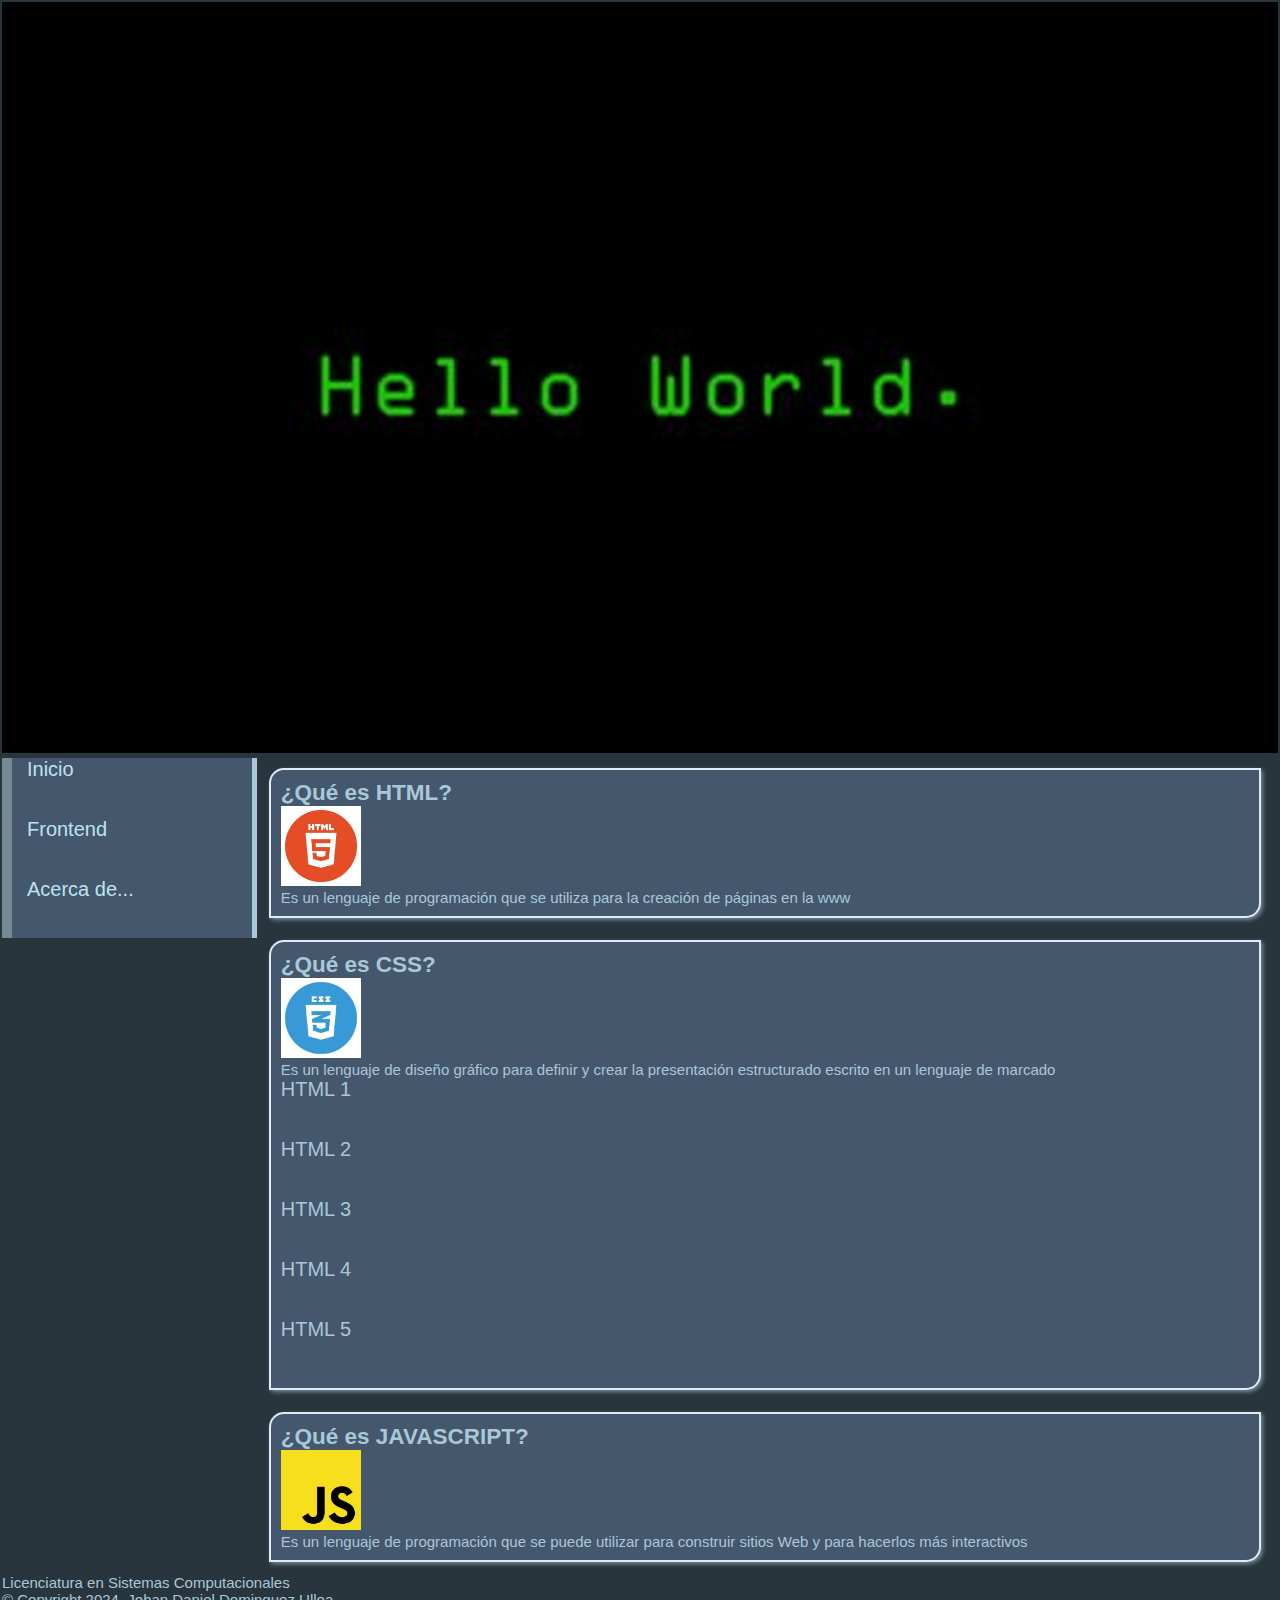
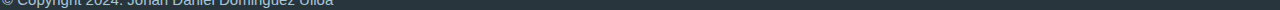
<file: Práctica 6/index.html>
<!DOCTYPE html>
<html lang="en">
<head>
    <meta charset="UTF-8">
    <meta name="viewport" content="width=device-width, initial-scale=1.0">
    <title>Lenguajes Web Frontend</title>
    <link rel="stylesheet" href="css/style.css">
</head>
<body>
    <table width="100%" >
        <tr> <!--Encabezado-->
            <td colspan="2"> <img src="imágenes/banner.jpg" width="100%"> </td>
        </tr>
        <tr>
            <td rowspan="3" width="20%"><!--Menú-->
                <ul>
                    <li><a href="index.html">Inicio</a></li>
                    <li><a href="fronted.html">Frontend</a></li>
                    <li><a href="acerca.html">Acerca de...</a></li>
                </ul>
            </td>
            <td>
                <div>
                    <h2>¿Qué es HTML?</h2>
                    <img src="imágenes/logohtml.jpg" width="80px" height="80px">
                    <p> Es un lenguaje de programación que se utiliza para la creación de páginas en la www</p>
                </div>
            </td> <!--Sección-->
        </tr>
        <tr>
            <td>
                <div>
                    <h2>¿Qué es CSS?</h2>
                    <img src="imágenes/logocss.jpg" width="80px" height="80px">
                    <p>Es un lenguaje de diseño gráfico para definir y crear la presentación estructurado escrito en un lenguaje de marcado</p>
                    <ul>
                        <li>HTML 1</li>
                        <li>HTML 2</li>
                        <li>HTML 3</li>
                        <li>HTML 4</li>
                        <li>HTML 5</li>
                    </ul>
                </div>
            </td> <!--Sección-->
        </tr>
        <tr>
            <td>
                <div>
                    <h2>¿Qué es JAVASCRIPT?</h2>
                    <img src="imágenes/logoJS.jpg" width="80px" height="80px">
                    <p>Es un lenguaje de programación que se puede utilizar para construir sitios Web y para hacerlos más interactivos</p>
                </div>
            </td> <!--Sección-->
        </tr>
        <tr> <!--Pie de página-->
            <td colspan="2">
                <p>Licenciatura en Sistemas Computacionales</p>
                <p>&copy; Copyright 2024. Johan Daniel Dominguez Ulloa</p>
            </td>
        </tr>
    </table>
</body>
</html>
</file>
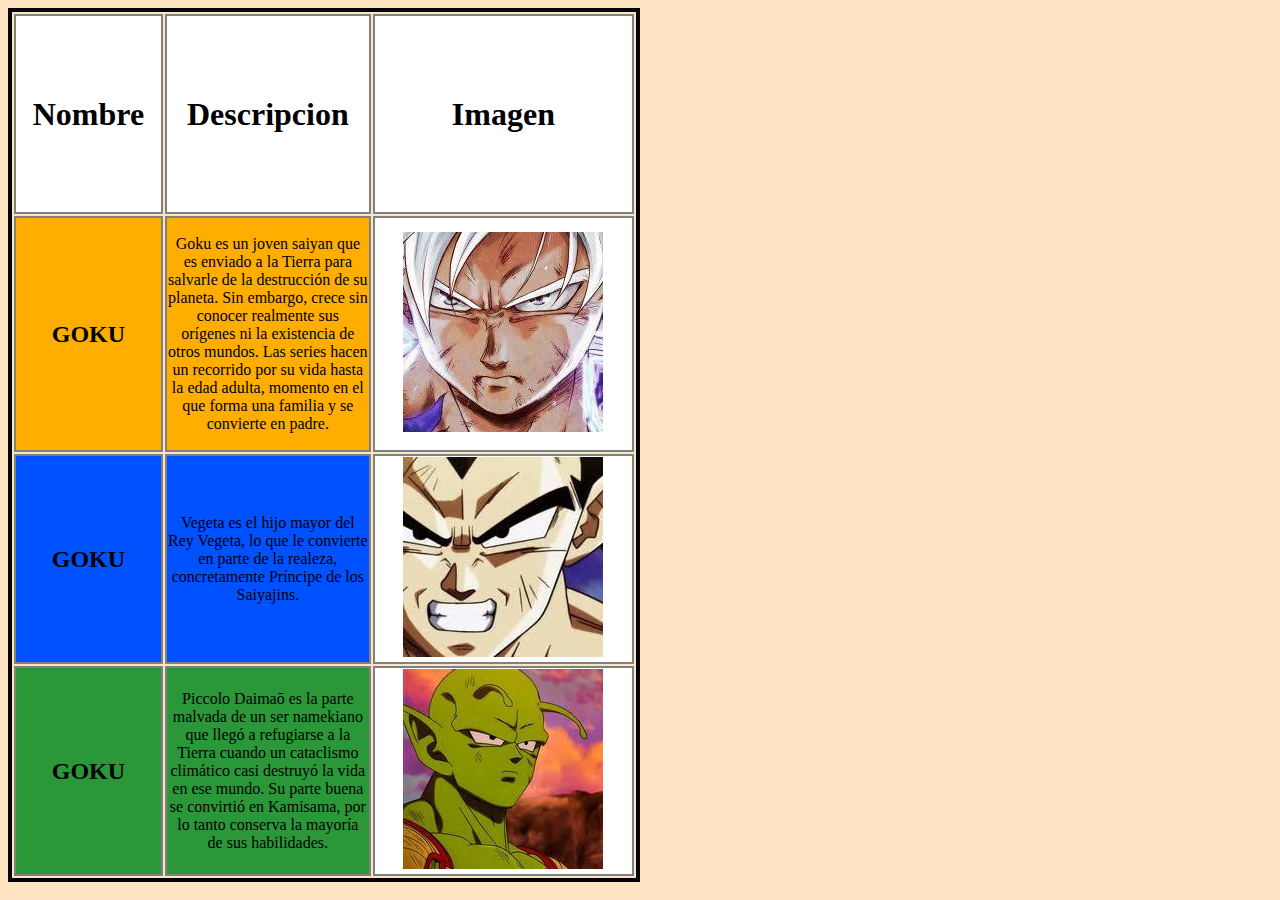
<file: PRACTICA3/Pagina2.html>
<!DOCTYPE html>
<html lang="en">
<head>
    <meta charset="UTF-8">
    <meta name="viewport" content="width=device-width, initial-scale=1.0">
    <title>Pagina2</title>
</head>
<body style="background-color:bisque">
    <table style="text-align:center;border: solid 4px black; width:50%;">
        <tr style="height: 200px;background-color:white; ">
            
            <td style="width: auto; border: solid 2px gray;"><h1>Nombre</h1></td>
            
            <td style="width: auto; margin:0; border: solid 2px gray;"><h1>Descripcion</h1></td>

            <td style="width: auto; margin:0; border: solid 2px gray;"><h1>Imagen</h1></td>
        </tr>

        <tr style="height: 200px; background-color:white;">
            
            <td style="background-color: rgb(255, 174, 0); width: auto; border: solid 2px gray;"><h2>GOKU</h2></td>

            <td style="background-color: rgb(255, 174, 0); width: 200px; border: solid 2px gray;"><p>Goku es un joven saiyan que es enviado a la Tierra para salvarle de la destrucción de su planeta. Sin embargo, crece sin conocer realmente sus orígenes ni la existencia de otros mundos. Las series hacen un recorrido por su vida hasta la edad adulta, momento en el que forma una familia y se convierte en padre.</p></td>

            <td style="border: solid 2px gray"><img src="img/goku.jpg" alt="EL_KOKUN:3"></td>
            
        </tr>  
        <tr style="height: 200px; background-color:white;">
            
            <td style="background-color: rgb(0, 81, 255); width: auto; border: solid 2px gray;"><h2>GOKU</h2></td>

            <td style="background-color: rgb(0, 81, 255); width: 200px; border: solid 2px gray;"><p>Vegeta es el hijo mayor del Rey Vegeta, lo que le convierte en parte de la realeza, concretamente Príncipe de los Saiyajins.</p></td>

            <td style="border: solid 2px gray"><img src="img/vegeta.jpg" alt="EL_VEGETA:3"></td>
            
        </tr>

        <tr style="height: 200px; background-color:white;">
            
            <td style="background-color: rgba(8, 134, 25, 0.863); width: auto; border: solid 2px gray;"><h2>GOKU</h2></td>

            <td style="background-color: rgba(8, 134, 25, 0.863); width: 200px; border: solid 2px gray;"><p>Piccolo Daimaō es la parte malvada de un ser namekiano que llegó a refugiarse a la Tierra cuando un cataclismo climático casi destruyó la vida en ese mundo. Su parte buena se convirtió en Kamisama, por lo tanto conserva la mayoría de sus habilidades.</p></td>

            <td style="border: solid 2px gray"><img src="img/picolo.jpg" alt="EL_PIKOLO:3"></td>
            
        </tr>

    
    </table>
   
</body>
</html>
</file>
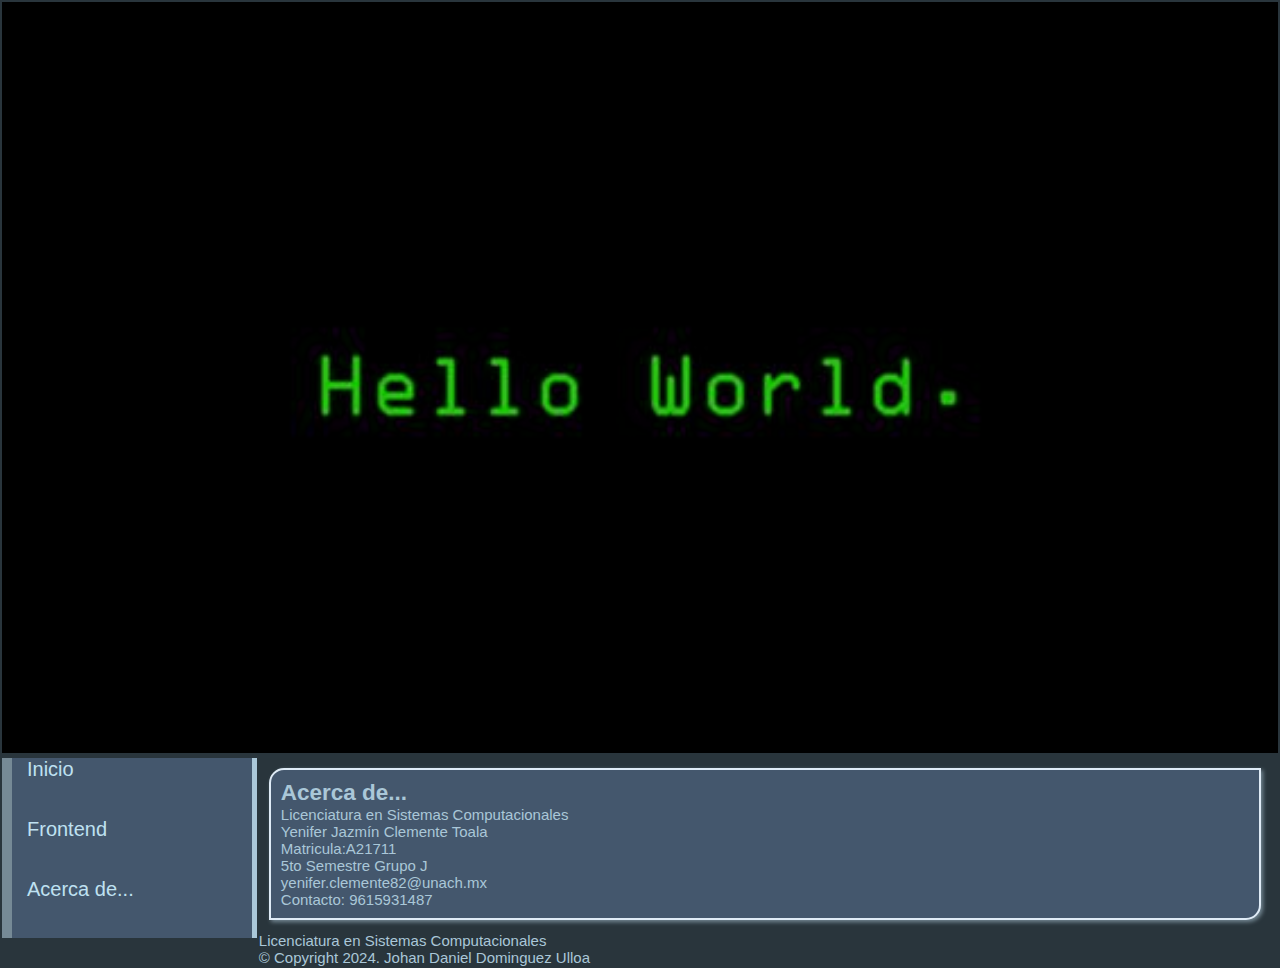
<file: Práctica 6/acerca.html>
<!DOCTYPE html>
<html lang="en">
<head>
    <meta charset="UTF-8">
    <meta name="viewport" content="width=device-width, initial-scale=1.0">
    <title>Frontend</title>
    <link rel="stylesheet" href="css/style.css">
</head>
<body>
    <table width="100%" >
        <tr> <!--Encabezado-->
            <td colspan="2"> <img src="imágenes/banner.jpg" width="100%"> </td>
        </tr>
        <tr>
            <td rowspan="3" width="20%"><!--Menú-->
                <ul>
                    <li><a href="index.html">Inicio</a></li>
                    <li><a href="fronted.html">Frontend</a></li>
                    <li><a href="acerca.html">Acerca de...</a></li>
                </ul>
            </td>
            <td>
                <div>
                    <h2>Acerca de...</h2>
                    <p>Licenciatura en Sistemas Computacionales</p>
                    <p>Yenifer Jazmín Clemente Toala</p>
                    <p>Matricula:A21711</p>
                    <p>5to Semestre Grupo J</p>
                    <p>yenifer.clemente82@unach.mx</p>
                    <p>Contacto: 9615931487</p>
                </div>
            </td> <!--Sección-->
    
        <tr> <!--Pie de página-->
            <td colspan="2">
                <p>Licenciatura en Sistemas Computacionales</p>
                <p>&copy; Copyright 2024. Johan Daniel Dominguez Ulloa</p>
            </td>
        </tr>
    </table>
</body>
</html>
</file>
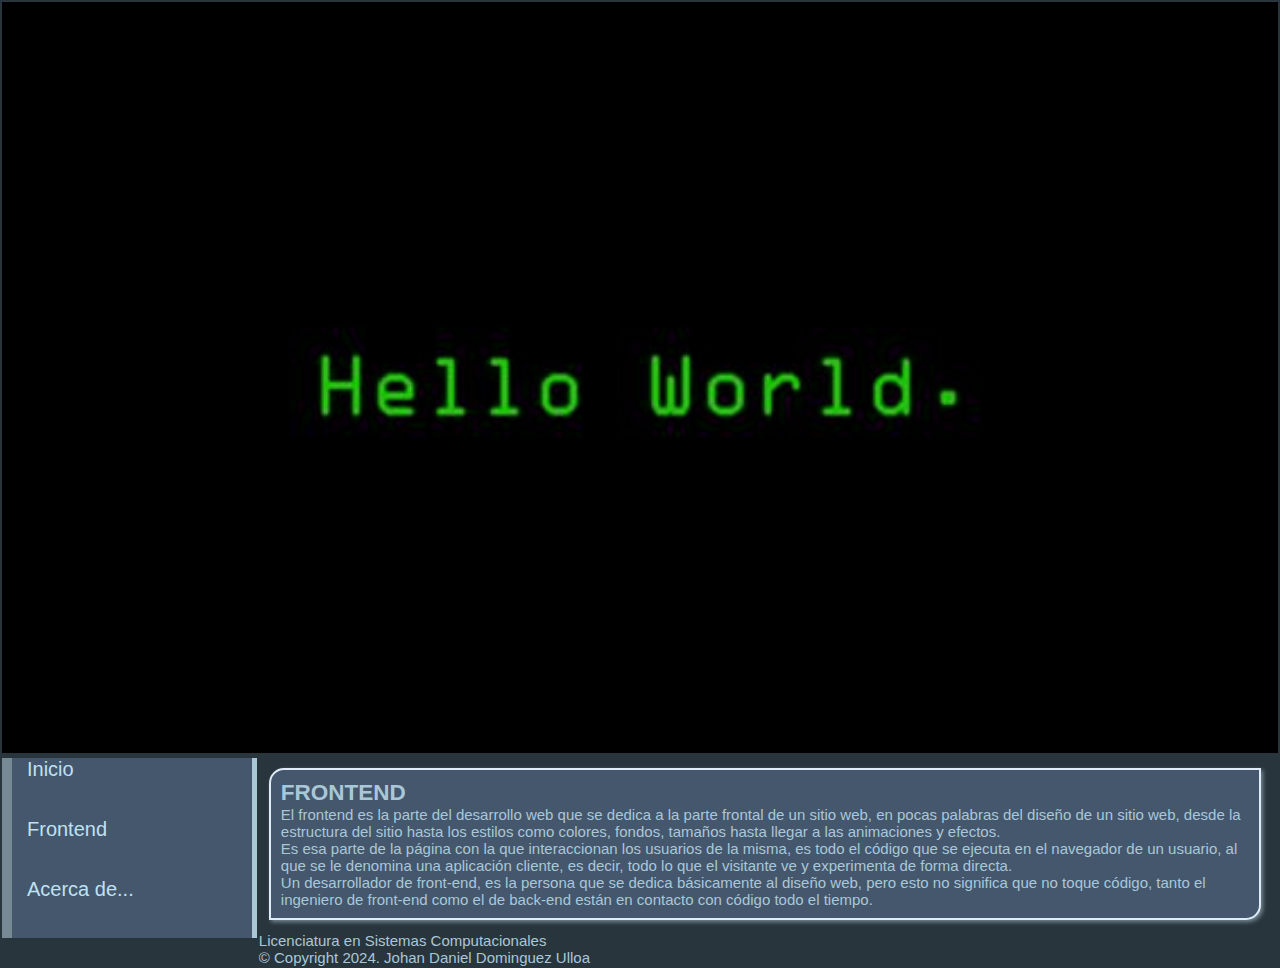
<file: Práctica 6/fronted.html>
<!DOCTYPE html>
<html lang="en">
<head>
    <meta charset="UTF-8">
    <meta name="viewport" content="width=device-width, initial-scale=1.0">
    <title>Frontend</title>
    <link rel="stylesheet" href="css/style.css">
</head>
<body>
    <table width="100%" >
        <tr> <!--Encabezado-->
            <td colspan="2"> <img src="imágenes/banner.jpg" width="100%"> </td>
        </tr>
        <tr>
            <td rowspan="3" width="20%"><!--Menú-->
                <ul>
                    <li><a href="index.html">Inicio</a></li>
                    <li><a href="fronted.html">Frontend</a></li>
                    <li><a href="acerca.html">Acerca de...</a></li>
                </ul>
            </td>
            <td>
                <div>
                    <h2>FRONTEND</h2>
                    <p> El frontend es la parte del desarrollo web que se dedica a la parte 
                        frontal de un sitio web, en pocas palabras del diseño de un sitio web,
                         desde la estructura del sitio hasta los estilos como colores, fondos, 
                         tamaños hasta llegar a las animaciones y efectos.</p>
                    <p>Es esa parte de la página con la que interaccionan los usuarios de la misma, 
                        es todo el código que se ejecuta en el navegador de un usuario, al que se 
                        le denomina una aplicación cliente, es decir, todo lo que el visitante ve y
                         experimenta de forma directa.</p>
                    <p>Un desarrollador de front-end, es la persona que se dedica básicamente al diseño
                         web, pero esto no significa que no toque código, tanto el ingeniero de front-end 
                         como el de back-end están en contacto con código todo el tiempo.
                    </p>
                </div>
            </td> <!--Sección-->
    
        <tr> <!--Pie de página-->
            <td colspan="2">
                <p>Licenciatura en Sistemas Computacionales</p>
                <p>&copy; Copyright 2024. Johan Daniel Dominguez Ulloa</p>
            </td>
        </tr>
    </table>
</body>
</html>
</file>
<file: Práctica 6/css/style.css>
*{
    padding: 0px;
    margin: 0px;
}
body{
    background-color:#29353C;
    font-family: 'Franklin Gothic Medium', 'Arial Narrow', Arial, sans-serif;
    font-size: 15px;
}
td{
    vertical-align: text-top;

}
ul{
    list-style: none;


}
ul li{
    font-family:'Franklin Gothic Medium', 'Arial Narrow', Arial, sans-serif;
    font-size: 20px; /*tamaño de letra*/
    height: 60px; /*altura de cada opción de la lista*/
    
}
ul li a{
    
    height: 60px; /*Altura*/
    background-color: #44576D; /*color de fondo*/
    display: block;
    border-left: 10px solid #768A96;
    border-right: 5px solid #AAC7D8;
    padding-left: 15px; /*separación izquierda del texto */
    text-decoration: none;
    color: #bfe1f1;

}
ul li a:hover{
    
    padding-top: 10px;
    margin-left: 10px; /*separación del lado izquierdo*/
    color: #AAC7D8; /*color de letra*/
    background-color: #768A96; /*color de fondo*/
    box-shadow: 10px 10px 20px #000; /* sobra */
    transform: rotate(4deg); /*Movimiento de rotación*/
    -moz-transform: rotate(4deg);
    -webkit-transform: rotate(4deg);

}
td{
    vertical-align: top;
}
a {
    text-decoration: none;
    color:  #AAC7D8;
}
div{
    color:  #AAC7D8;
    height: 80%;
    width: 95%;
    padding: 10px 10px 10px 10px;
    margin: 10px;
    border: 5px solid #dfebf6;
    background-color: #44576D;
    border-radius: 15px;
    border: solid 2px #dfebf6;
    border-radius: 15px 0px 15px 0px;
    box-shadow: 2px 2px 4px #768A96;
}
tr td p{
    color:  #AAC7D8;
}
</file>
